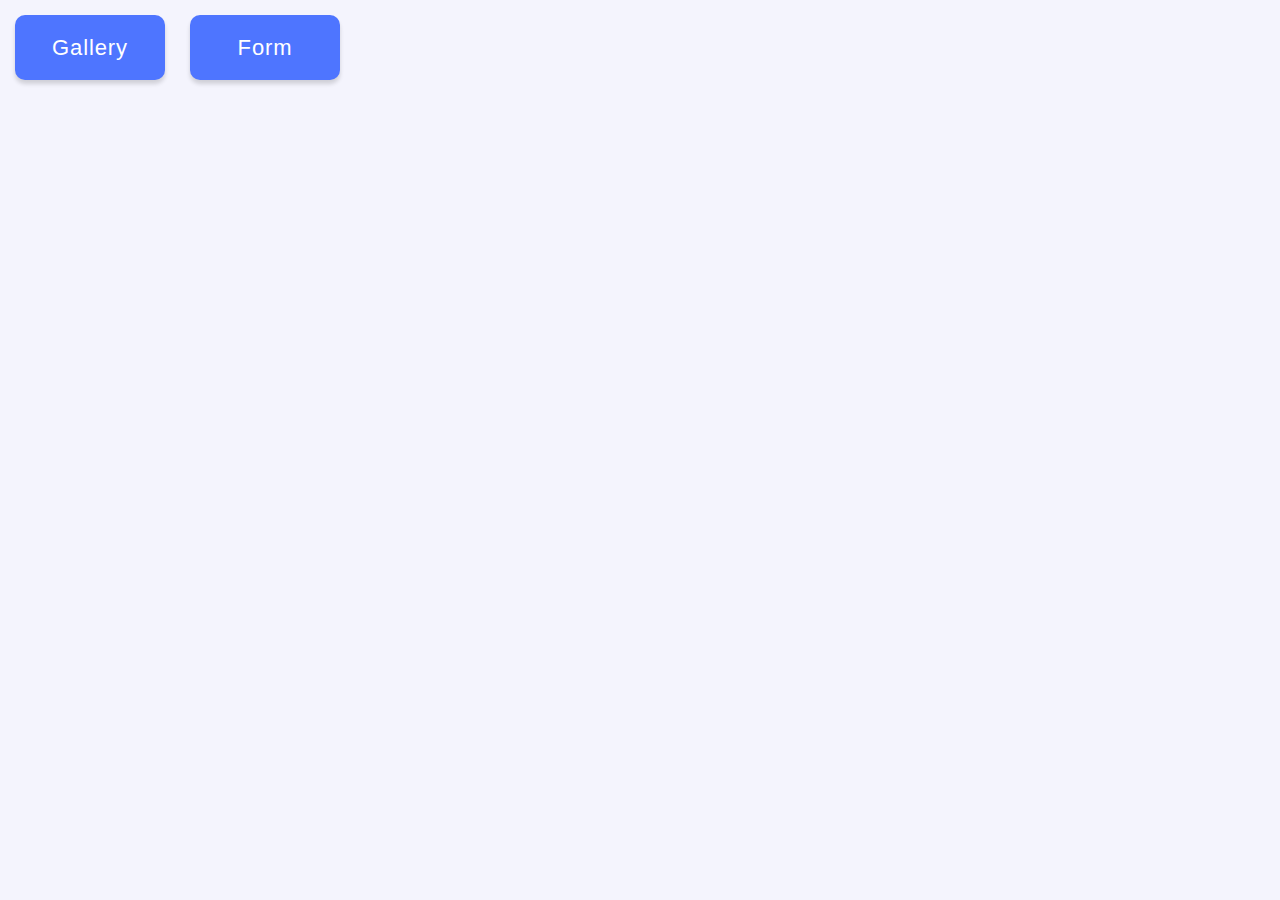
<file: src/index.html>
<!DOCTYPE html>
<html lang="en">
  <head>
    <meta charset="UTF-8" />
    <link rel="icon" type="image/svg+xml" href="/favicon.svg" />
    <meta name="viewport" content="width=device-width, initial-scale=1.0" />
    <title>Goit-js-hw-09</title>
    <link rel="stylesheet" href="./css/styles.css" />
  </head>
  <body>
    <header class="header">
      <div class="container">
        <nav class="nav">
          <ul class="nav-list">
            <li class="nav-item">
              <a class="nav-link" href="./1-gallery.html">Gallery</a>
            </li>
            <li class="nav-item">
              <a class="nav-link" href="./2-form.html">Form</a>
            </li>
          </ul>
        </nav>
      </div>
    </header>
  </body>
</html>
</file>
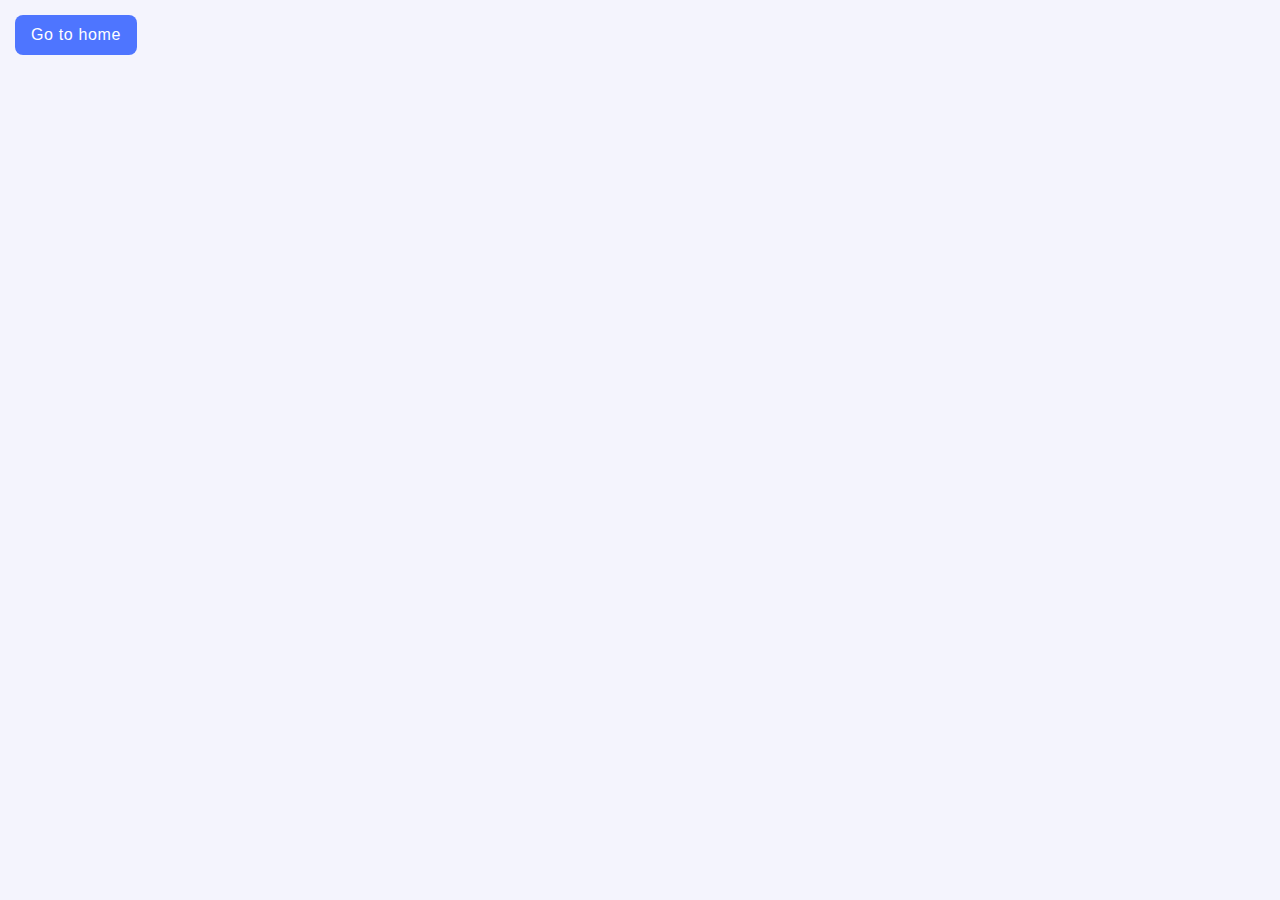
<file: src/1-gallery.html>
<!DOCTYPE html>
<html lang="en">
  <head>
    <meta charset="UTF-8" />
    <link rel="icon" type="image/svg+xml" href="/favicon.svg" />
    <meta http-equiv="X-UA-Compatible" content="IE=edge" />
    <meta name="viewport" content="width=device-width, initial-scale=1.0" />
    <title>Gallery</title>
    <link rel="stylesheet" href="./css/styles.css" />
  </head>
  <body>
    <div class="container">
      <a class="go-home" href="./index.html">Go to home</a>
      <div>
        <ul class="gallery js-gallery"></ul>
      </div>
    </div>
    <script type="module" src="./js/1-gallery.js"></script>
  </body>
</html>
</file>
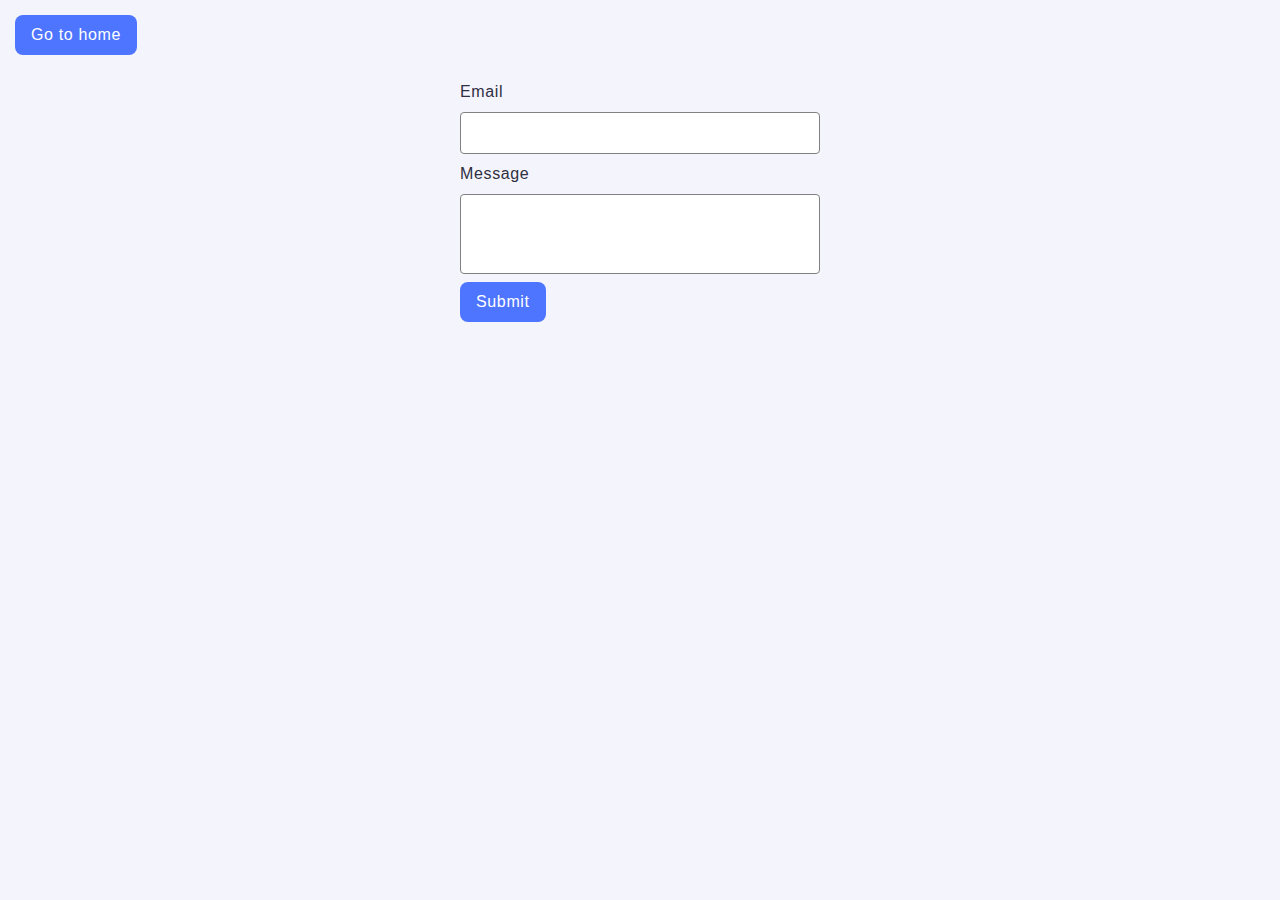
<file: src/2-form.html>
<!DOCTYPE html>
<html lang="en">
  <head>
    <meta charset="UTF-8" />
    <link rel="icon" type="image/svg+xml" href="/favicon.svg" />
    <meta http-equiv="X-UA-Compatible" content="IE=edge" />
    <meta name="viewport" content="width=device-width, initial-scale=1.0" />
    <title>Form</title>
    <link rel="stylesheet" href="./css/styles.css" />
  </head>
  <body>
    <div class="container">
      <a class="go-home" href="./index.html">Go to home</a>
      <form class="feedback-form" autocomplete="off">
        <label>
          Email
          <input type="email" name="email" autofocus />
        </label>
        <label>
          Message
          <textarea name="message" rows="8"></textarea>
        </label>
        <button type="submit">Submit</button>
      </form>
    </div>
    <script type="module" src="./js/2-form.js"></script>
  </body>
</html>
</file>
<file: src/css/styles.css>
/**
  |============================
  | include css partials with
  | default @import url()
  |============================
*/
/* Common styles */
@import url('./reset.css');
@import url('./general.css');


@import url('./gallery.css');
@import url('./form.css');
@import url('./main-page.css');
</file>
